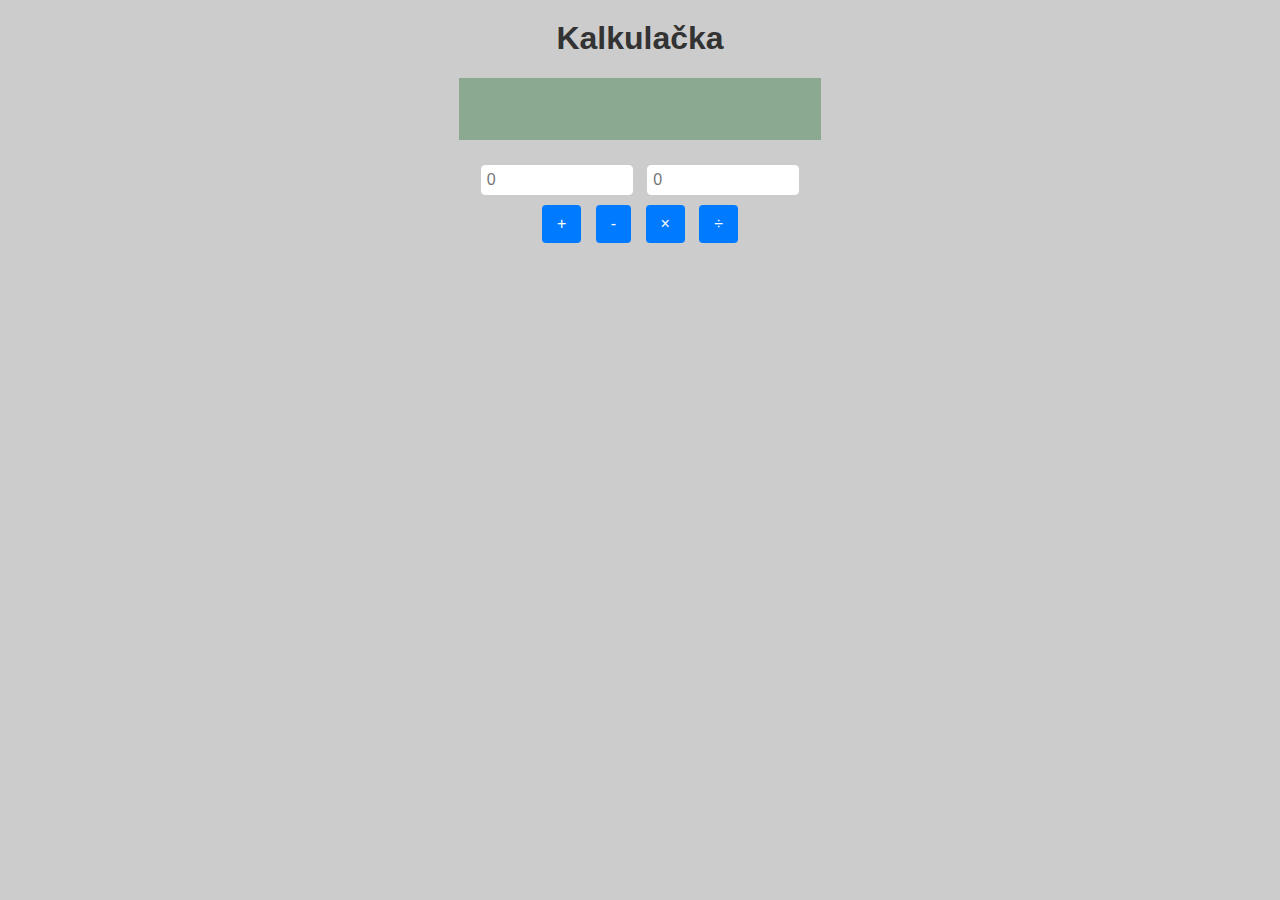
<file: index.html>
<!-- Hypertextová část kalkulačky
     Lukáš Lacina 4.B <lacinal@jirovcovka.net> -->

<!DOCTYPE html>
<html>
<head>
 <title>Kalkulačka</title>
 <script src="kalkulacka.js"></script>
 <link href="kalkulacka.css" rel="stylesheet">
</head>
<body>
    <h1>Kalkulačka</h1>
    <div id="vysledek"></div>
    <div id="formular">
        <input id="vstup1" placeholder="0">
        <input id="vstup2" placeholder="0">
        <button type="button" id="tlPlus">+</button>
        <button type="button" id="tlMinus">-</button>
        <button type="button" id="tlKrat">×</button>
        <button type="button" id="tlDeleno">÷</button>
    </div>
</body>
</html>
</file>
<file: kalkulacka.css>
/* Stylová část kalkulačky
   Lukáš Lacina 4.B <lacinal@jirovcovka.net>*/

body {
    font-family: Arial, sans-serif;
    background-color: #cccccc;
    text-align: center;
}

h1 {
    color: #333333;
    margin-top: 20px;
}

#vysledek {
    margin: 5px auto;
    padding: 30px;
    width: 300px;
    background-color: #8ba891;
    border: 1px solid #8ba891;
    color: #333333;
    text-align: center;
}

#formular {
    margin: 20px auto;
    width: 350px;
}

input {
    width: 140px;
    margin: 5px;
    padding: 5px;
    font-size: 1em;
    border: 1px solid #ffffff;
    border-radius: 4px;
}

button {
    margin: 5px;
    padding: 10px 15px;
    font-size: 1em;
    color: #ffffff;
    background-color: #007bff;
    border: none;
    border-radius: 4px;
    cursor: pointer;
}

button:hover {
    background-color: #0261c7;
}

button:active {
    background-color: #003d80;
}
</file>
